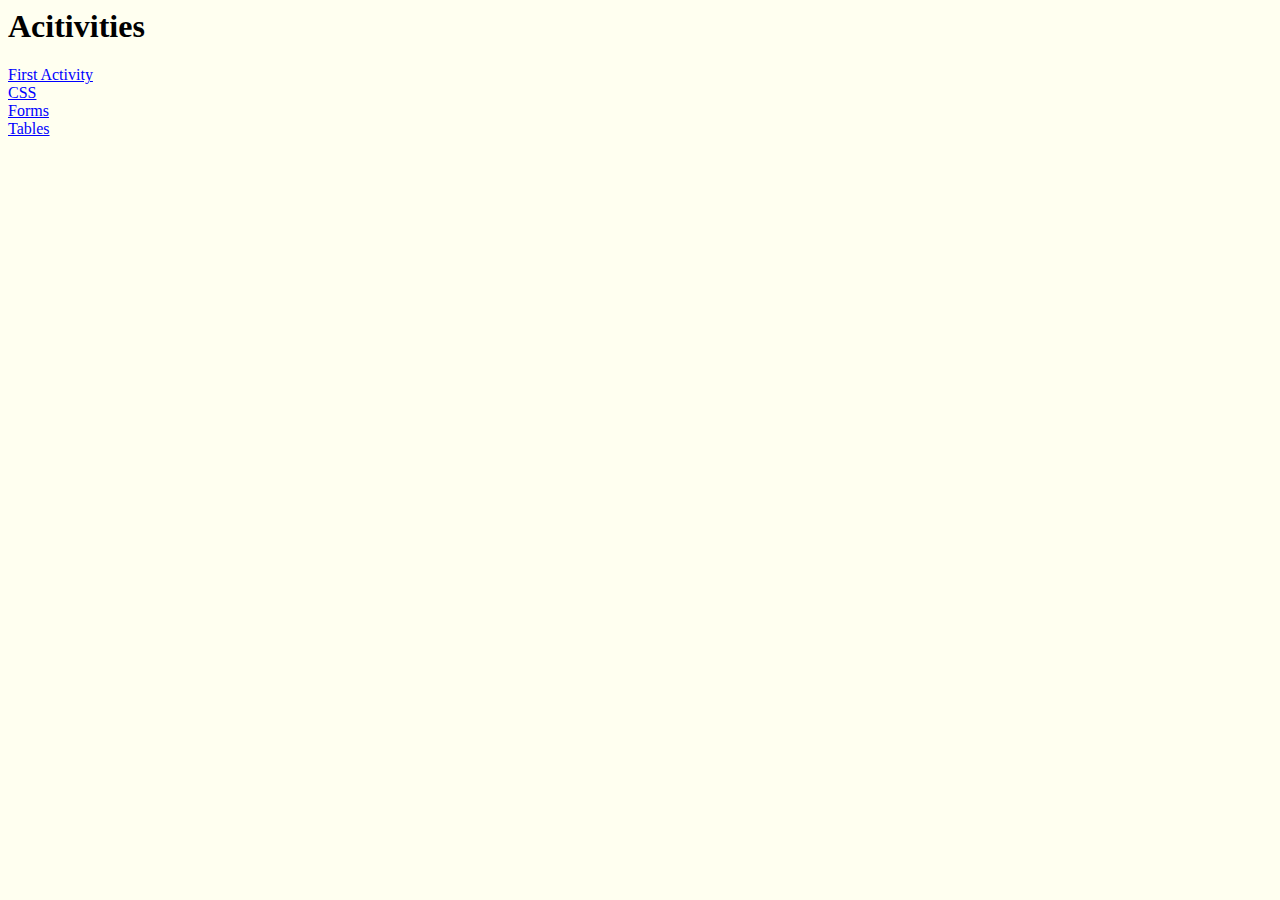
<file: index.html>
<html>
	<head><title> Body Attributes </title></head>

		<body bgcolor="#fffff" link ="blue" vlink="purple" alink= "red">

			<h1> Acitivities </h1>
	<a href="http://angelicapasag.github.io/activities/first_activity/index.html">First Activity</a><br>
    <a href="http://angelicapasag.github.io/activities/css/index.html">CSS</a><br>
    <a href="http://angelicapasag.github.io/activities/forms/forms.html">Forms</a><br>
    <a href="http://angelicapasag.github.io/activities/table/table.html">Tables</a><br>
		
		</body>
		
		
</html>
</file>
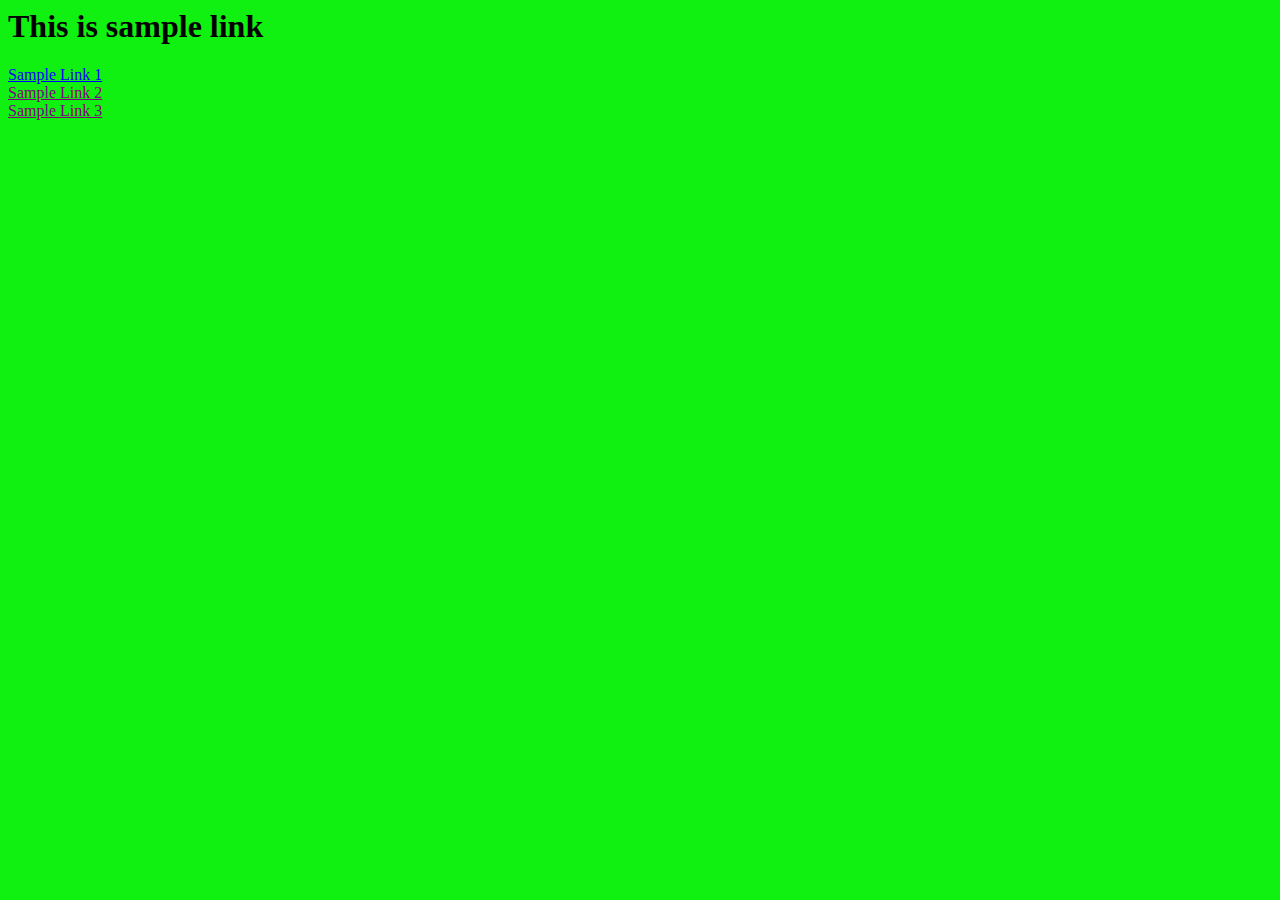
<file: activities/index.html>
<html>
	<head><title> Body Attributes </title></head>

		<body bgcolor="#11f111" link ="blue" vlink="purple" alink= "red">

			<h1> This is sample link </h1>
			<a href="index.htm">Sample Link 1 </a><br>
			<a href=""> Sample Link 2 </a><br>
			<a href=""> Sample Link 3 </a>
		
		</body>
		
		
</html>
</file>
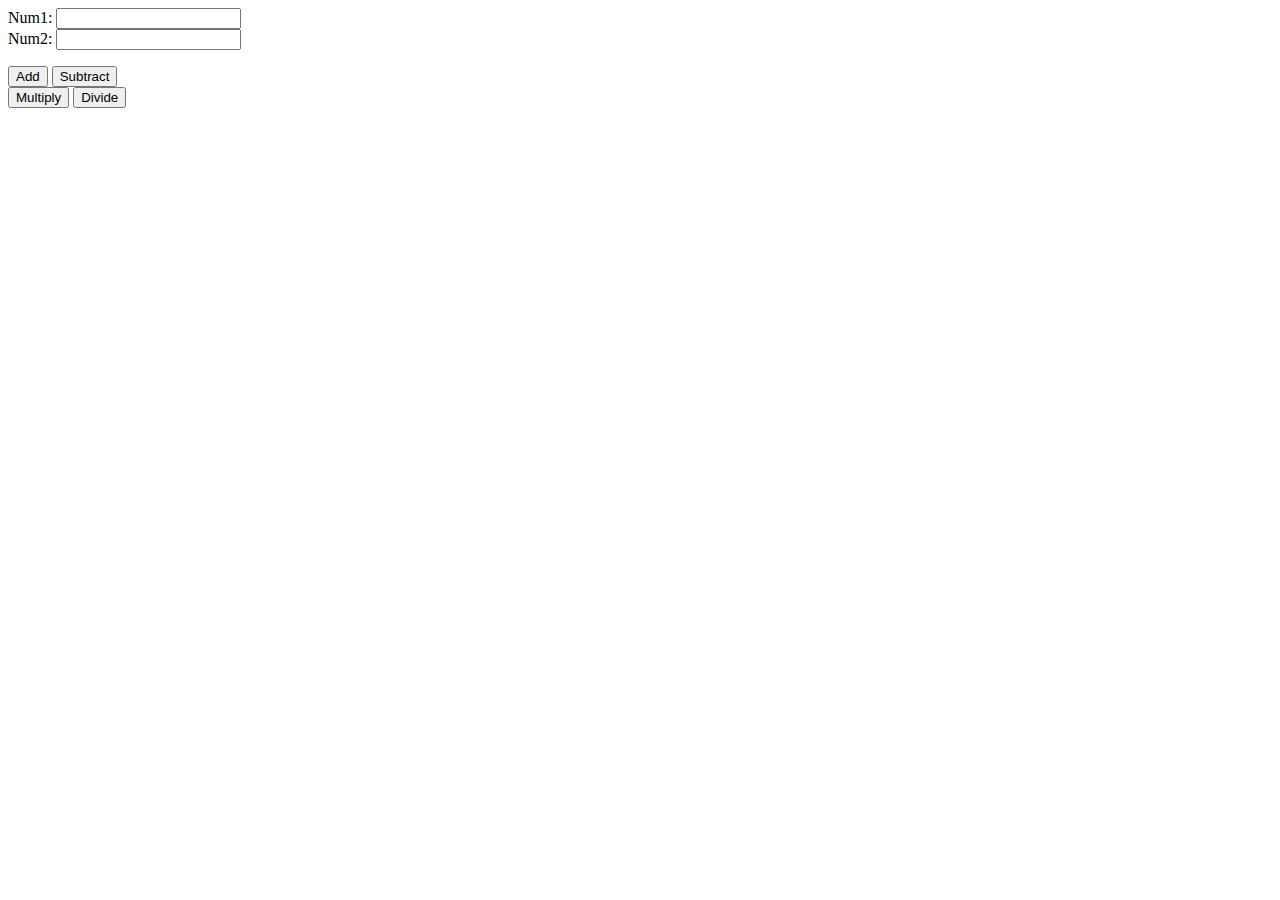
<file: activities/calculator/index.html>
<html>
  <body> 
      <script>
          function toNum(n){
              return parseInt(n);
          }
          function add(n1, n2){
              sum=toNum(n1) + toNum(n2);
            output(sum);
          }
          function output(res){
              alert(res);
          }
		  function subtract(n1, n2){
              difference=toNum(n1) - toNum(n2);
            output(difference);
          }
          function output(res){
              alert(res);
          }
		  function multiply(n1, n2){
              quotient=toNum(n1) * toNum(n2);
            output(quotient);
          }
          function output(res){
              alert(res);
          }
		  function divide(n1, n2){
              product=toNum(n1) / toNum(n2);
            output(product);
          }
          function output(res){
              alert(res);
          }
		  
      </script>
      <form name="calc">
          Num1: <input type="text" id="num1"><br>
          Num2: <input type="text" id="num2"><br>
    </form>
	<div class="container">
    <div class="row">
        <div class="col-md-4">
    <button onclick="add(document.querySelector('#num1').value, document.querySelector('#num2').value)">Add</button>
	<button onclick="subtract(document.querySelector('#num1').value, document.querySelector('#num2').value)">Subtract</button>
	 </div>
    <div class="col-md-4">
	<button onclick="multiply(document.querySelector('#num1').value, document.querySelector('#num2').value)">Multiply</button>
	<button onclick="divide(document.querySelector('#num1').value, document.querySelector('#num2').value)">Divide</button>
	</div>
    </div>
</div>
  </body>
</html>
</file>
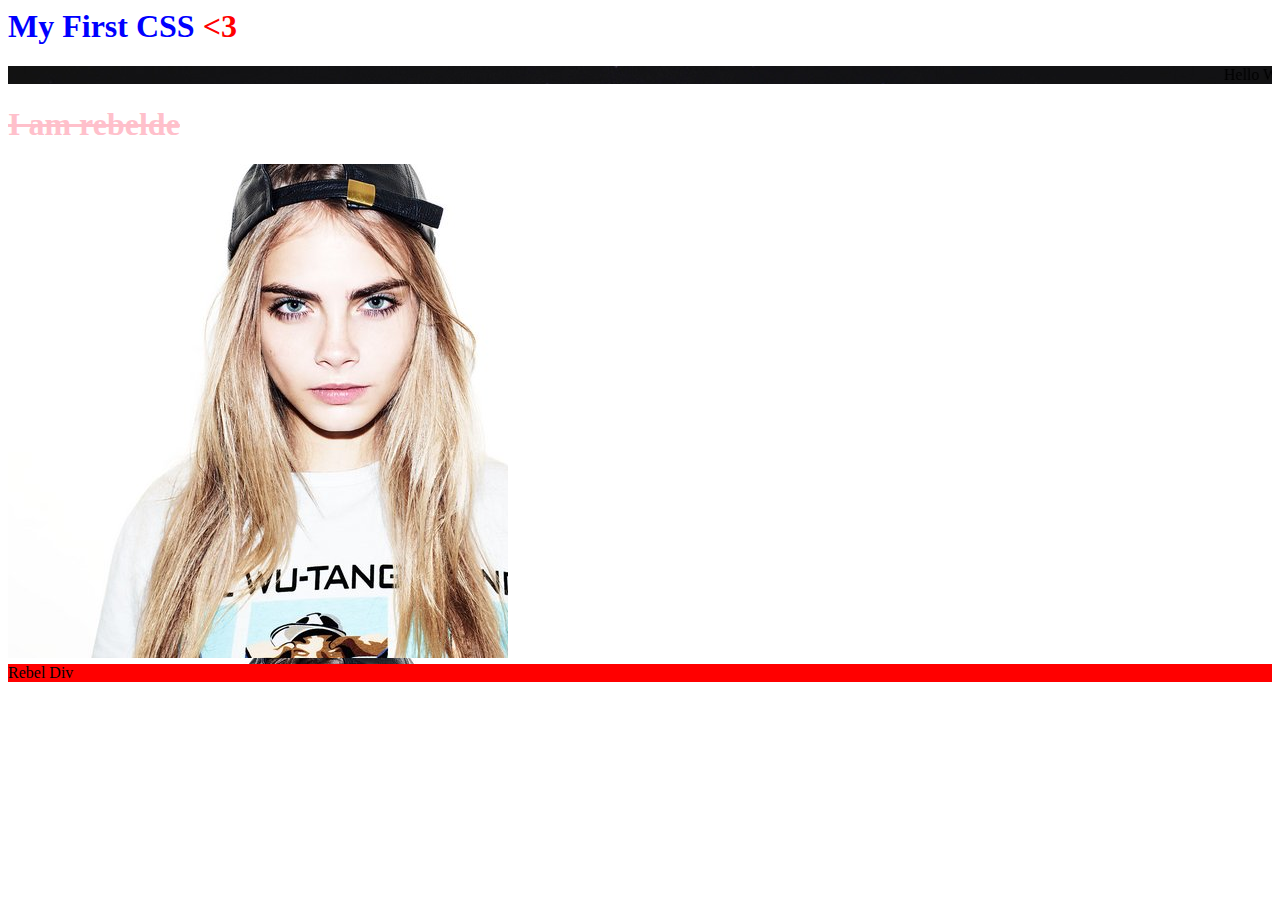
<file: activities/css/index.html>
<html>
	<head>
		<link rel="stylesheet" type="text/css" href="mystyle.css" />
	</head>
	<body>
		<h1>My First CSS <span><3 </span> 
		</h1>
		<marquee>Hello World
		</marquee>
		<h1 id ="rebel">I am rebelde</h1>
	<div class="unicorn"></div>
	<div id="red">Rebel Div</div>
	</body>
</html>
</file>
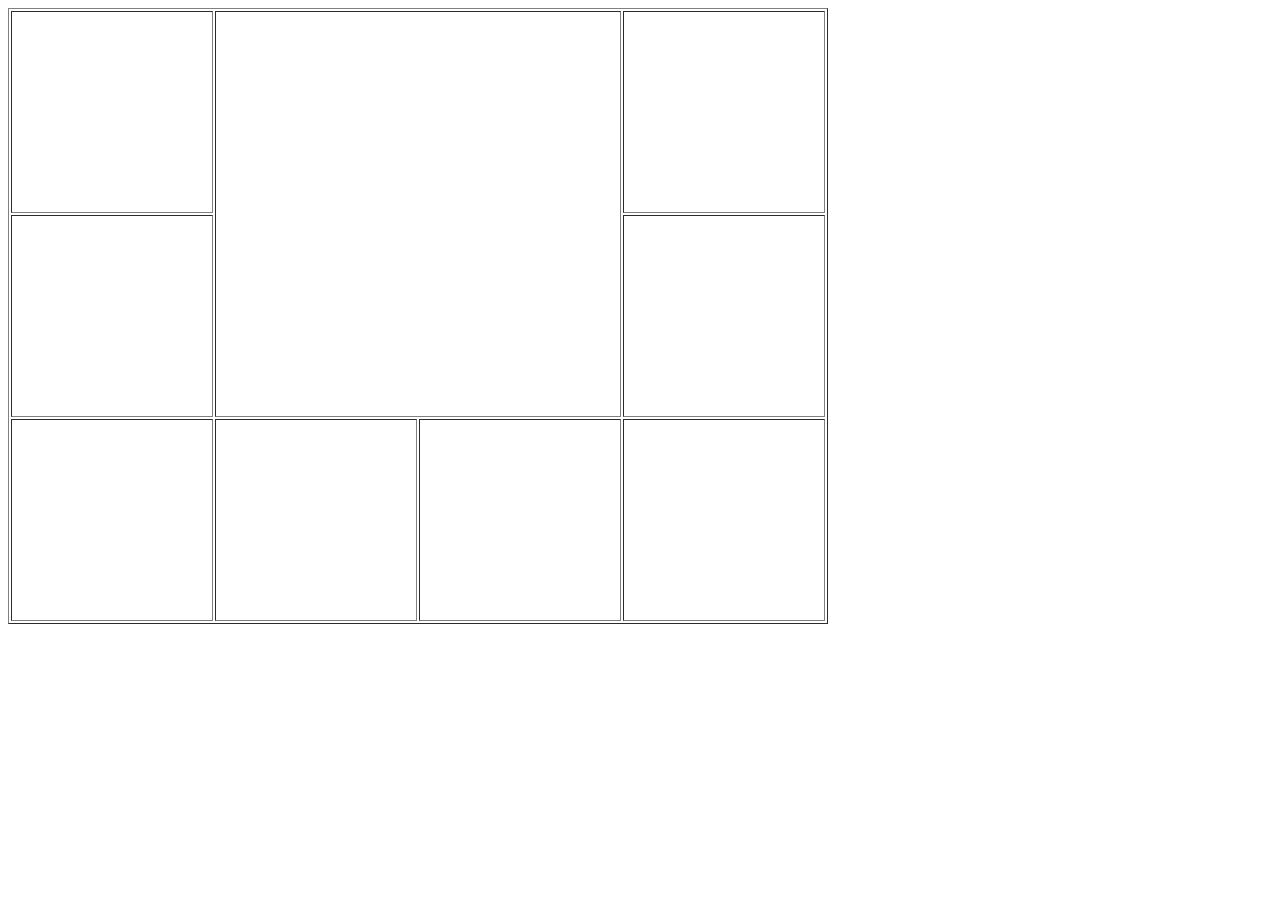
<file: meeting.html>
<html>

<body>
	<table cellpadding="100%" width="10" height="10" border="1">
        <tr>
			<td &nbsp</td>
            <td rowspan="2" colspan="2">&nbsp</td>
			<td &nbsp</td>
        </tr>
		<tr>
			<td &nbsp</td>
			<td &nbsp</td>
			
        </tr>
		<tr>
			<td &nbsp</td>
			<td &nbsp</td>
			<td &nbsp</td>
			<td &nbsp</td>
        </tr>
    </table>
</body>

</html>
</file>
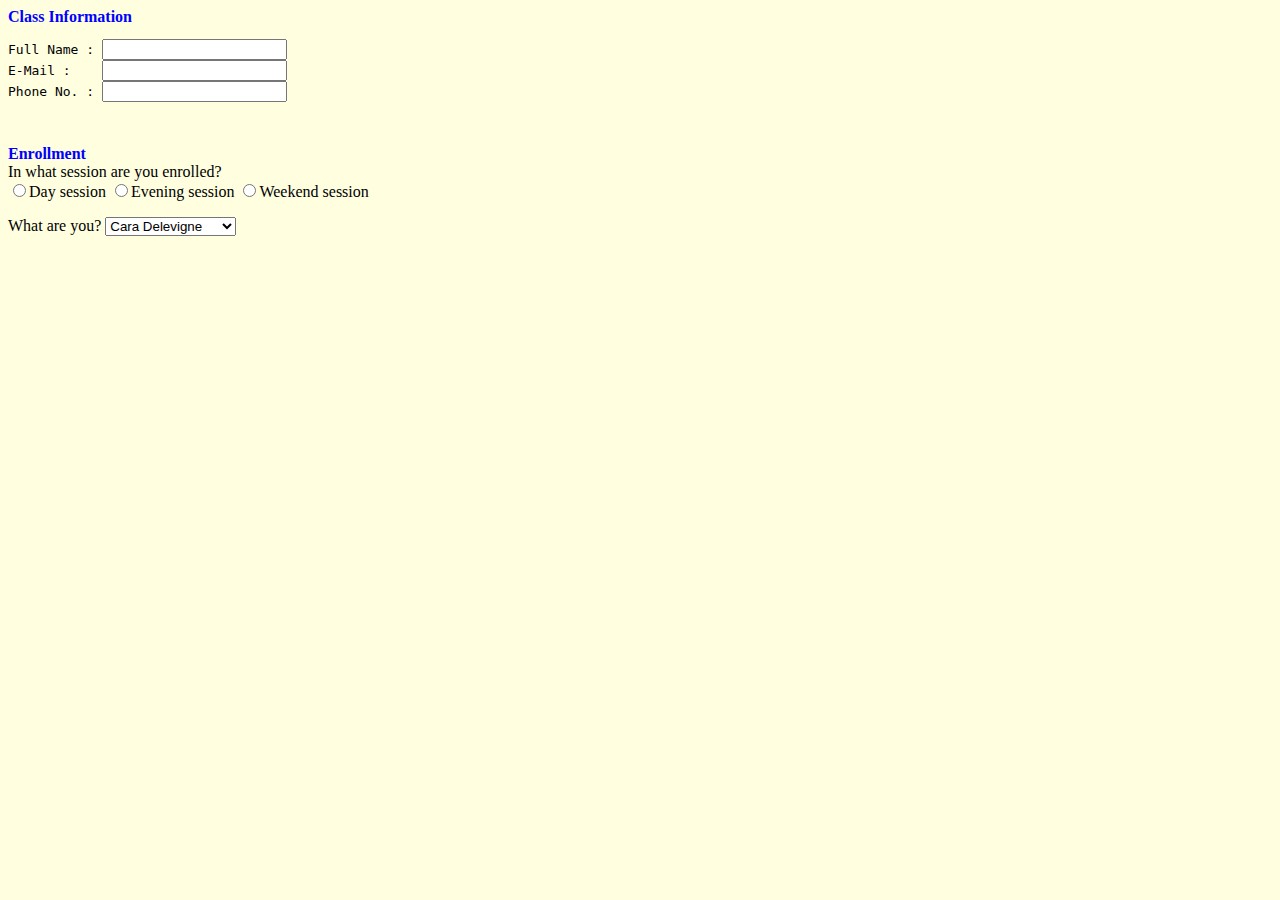
<file: activities/forms/forms.html>
<!DOCTYPE html>
<html>
    <head>
        <meta charset="UTF-8">
            <title>Excel To HTML using codebeautify.org</title>
        </head>
        <body>
            <HTML>
                <TITLE> Working with Forms </TITLE>
                <BODY BGCOLOR="lightyellow">
                    <FORM>
                        <B>
                            <font color="blue"> Class Information</font>
                        </B>
                        <pre>
Full Name : <INPUT type="TEXT" name="fullname"      value=" ">
E-Mail :    <INPUT type="TEXT" name="email"     value=" ">
Phone No. : <INPUT type="TEXT" name="phone" value=" ">
                            
                                    </pre>
                                    <B>
                                        <font color="blue">Enrollment</font>
                                    </B>
                                    <BR>In what session are you enrolled?
                                        <BR>
                                            <INPUT type="radio" name="session" value="day">Day session

                                                <INPUT type="radio" name="session" value="evening">Evening session

                                                    <INPUT type="radio" name="session" value="weekend">Weekend session
													
								<P>What are you?
<SELECT NAME="year" SIZE=1>
<OPTION SELECTED> Cara Delevigne
<OPTION> Katy Pery
<OPTION> Rihanna
<OPTION> Emma Watson
<OPTION> Jennifer Lawrence

<OPTION> Other
</SELECT>					

                                                    </FORM>
                                                </BODY>
                                            </HTML>
                                        </body>
                                    </html>
</file>
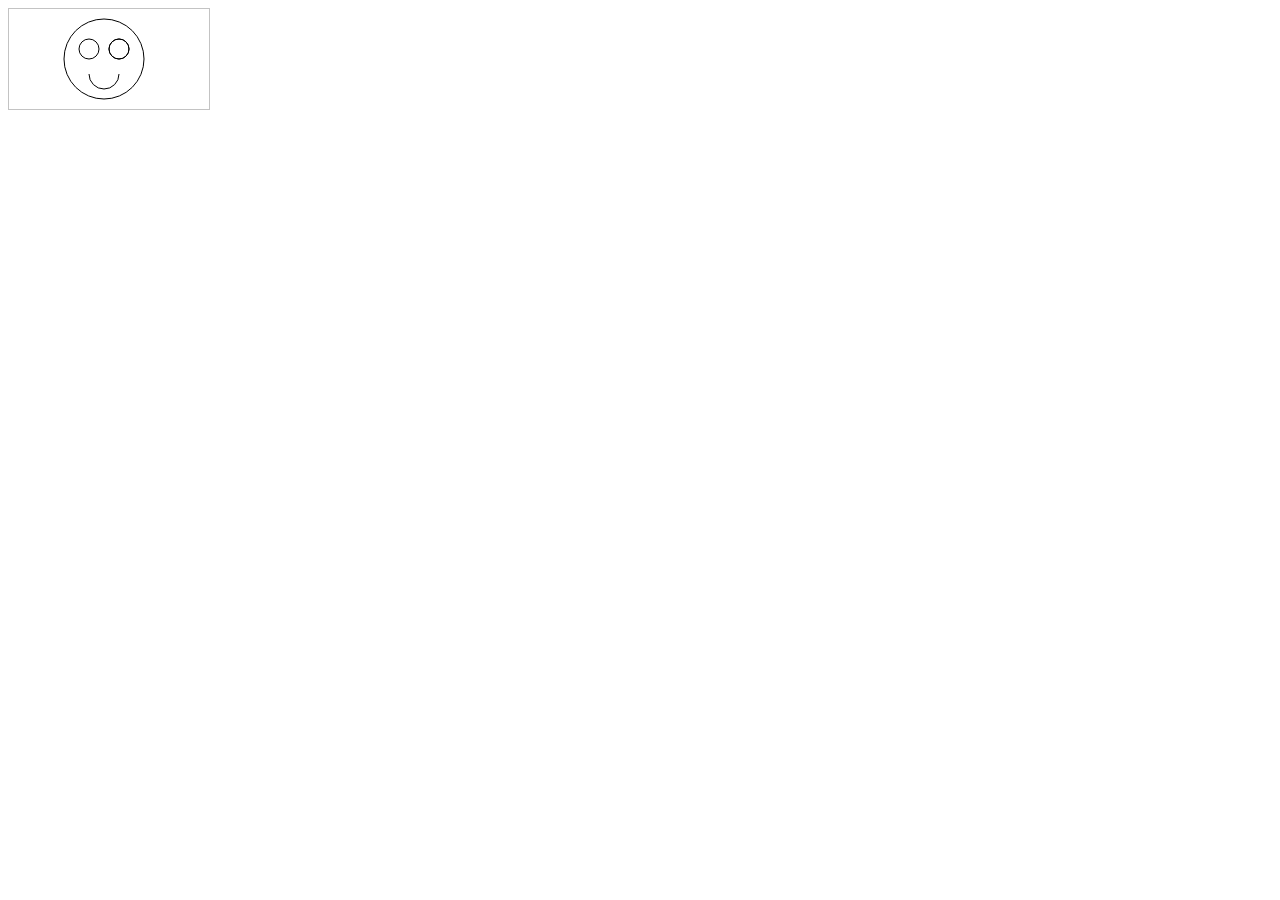
<file: activities/html5/canvas.html>
<html>
    <body>
        <canvas id="myCanvas" width="200" height="100" style="border:1px solid #c3c3c3;">
        Your browser does not support the HTML5 canvas tag.
        </canvas>

        <script>
        var c = document.getElementById("myCanvas");
        var ctx = c.getContext("2d");
        // Syntax: ctx.arc(x,y,r,startAngle,endAngle,counterclockwise(boolean) );
        ctx.beginPath();  //start drawing
        ctx.arc(95,50,40,0,2*Math.PI);  //draw arc whose x is 95, y is 50, radius 40, start at 0 angle, end at 2*Math.PI angle
        ctx.stroke();  //end drawing
        ctx.beginPath();  //start drawing
        
		ctx.arc(80,40,10,0,2*Math.PI); //draw smaller cirle (because circle above is bigger)
        ctx.stroke();  //end drawing
        ctx.closePath();
		
		ctx.beginPath();  //start drawing
        ctx.arc(110,40,10,0,2*Math.PI); //draw smaller cirle (because circle above is bigger)
        ctx.stroke();  //end drawing
        ctx.closePath();
		
		ctx.beginPath();  //start drawing
        ctx.arc(110,40,10,0,2*Math.PI); //draw smaller cirle (because circle above is bigger)
        ctx.stroke();  //end drawing
        ctx.closePath();
		
		ctx.beginPath();  //start drawing
        ctx.arc(95,65,15,0,1*Math.PI); //draw smaller cirle (because circle above is bigger)
        ctx.stroke();  //end drawing
        ctx.closePath();
		
		
        </script>
    </body>
</html>
</file>
<file: activities/css/mystyle.css>
h1{color: #0000ff;}
span{color: #ff0000;}
marquee{background-image:url("thisimage.jpg");}

#rebel{color: pink; text-decoration: line-through;}

.unicorn
{
	background-image:url("cara.jpg"); 
	height: 500px; 
	width: 500px;
}
#red{background-color:red;}
</file>
